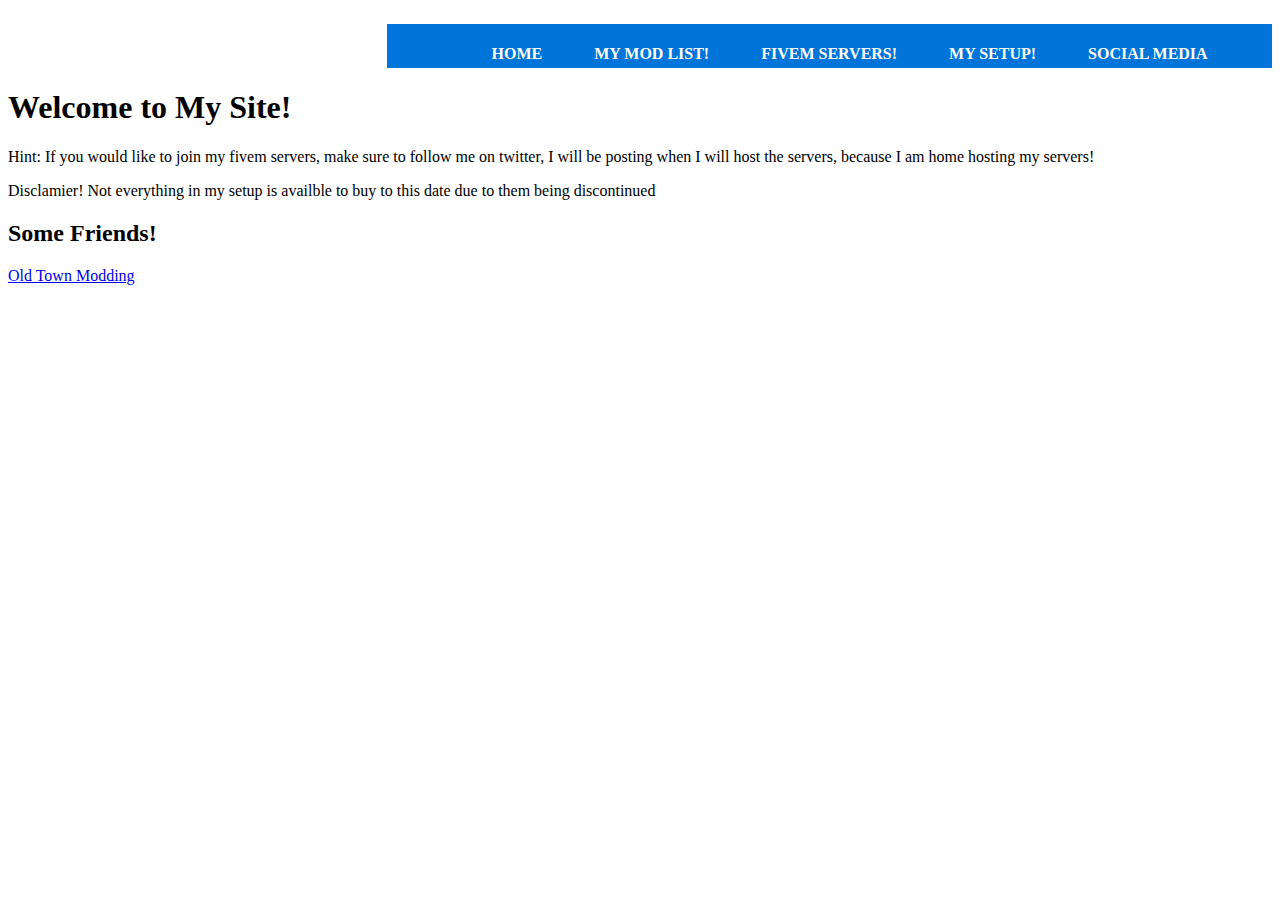
<file: index.html>
<! DOCTYPE html>
<link rel="stylesheet" href="css/style.css">
<html>
    <head>
        <title>TheGamer99PlayzYT | Github</title>
        <meta charset="utf-8">
    </head>
     <!-- Header Menu of the Page -->
<header>
         
    <!-- Top header menu containing
         logo and Navigation bar -->
    <div id="top-header">
               
                 
        <!-- Navigation Menu -->
        <nav>
          <div id="menu">
            <ul>
                <li class="active"><a href="index.html">Home</a></li>
                <li><a href="mymodlist.html">My Mod List!</a></li>
                <li><a href="theinfotojoinmyfivemservers.html">FiveM Servers!</a></li>
                <li><a href="mysetup.html">My Setup!</a></li>
                <li><a href="socialmedia.html">Social Media</a></li>
                <li><a href="games.html">Game Tutorials</a></li>
                <li><a href="videos.html">Vid Info</a></li>
            </ul>
          </div> 
        </nav>
    </div>    
 
    <!-- Image menu in Header to contain an Image and 
         a sample text over that image -->
    <div id="header-image-menu">
 
    </div>
</header>
    <body>
        <h1>Welcome to My Site!</h1>
        <p>Hint: If you would like to join my fivem servers, make sure to follow me on twitter, I will be posting when I will host the servers, because I am home hosting my servers!</p>
        <p>Disclamier! Not everything in my setup is availble to buy to this date due to them being discontinued </p>
        <h2>Some Friends!</h2>
        <a href="https://oldtownmodding.github.io/">Old Town Modding</a>
    </body>
</html>
</file>
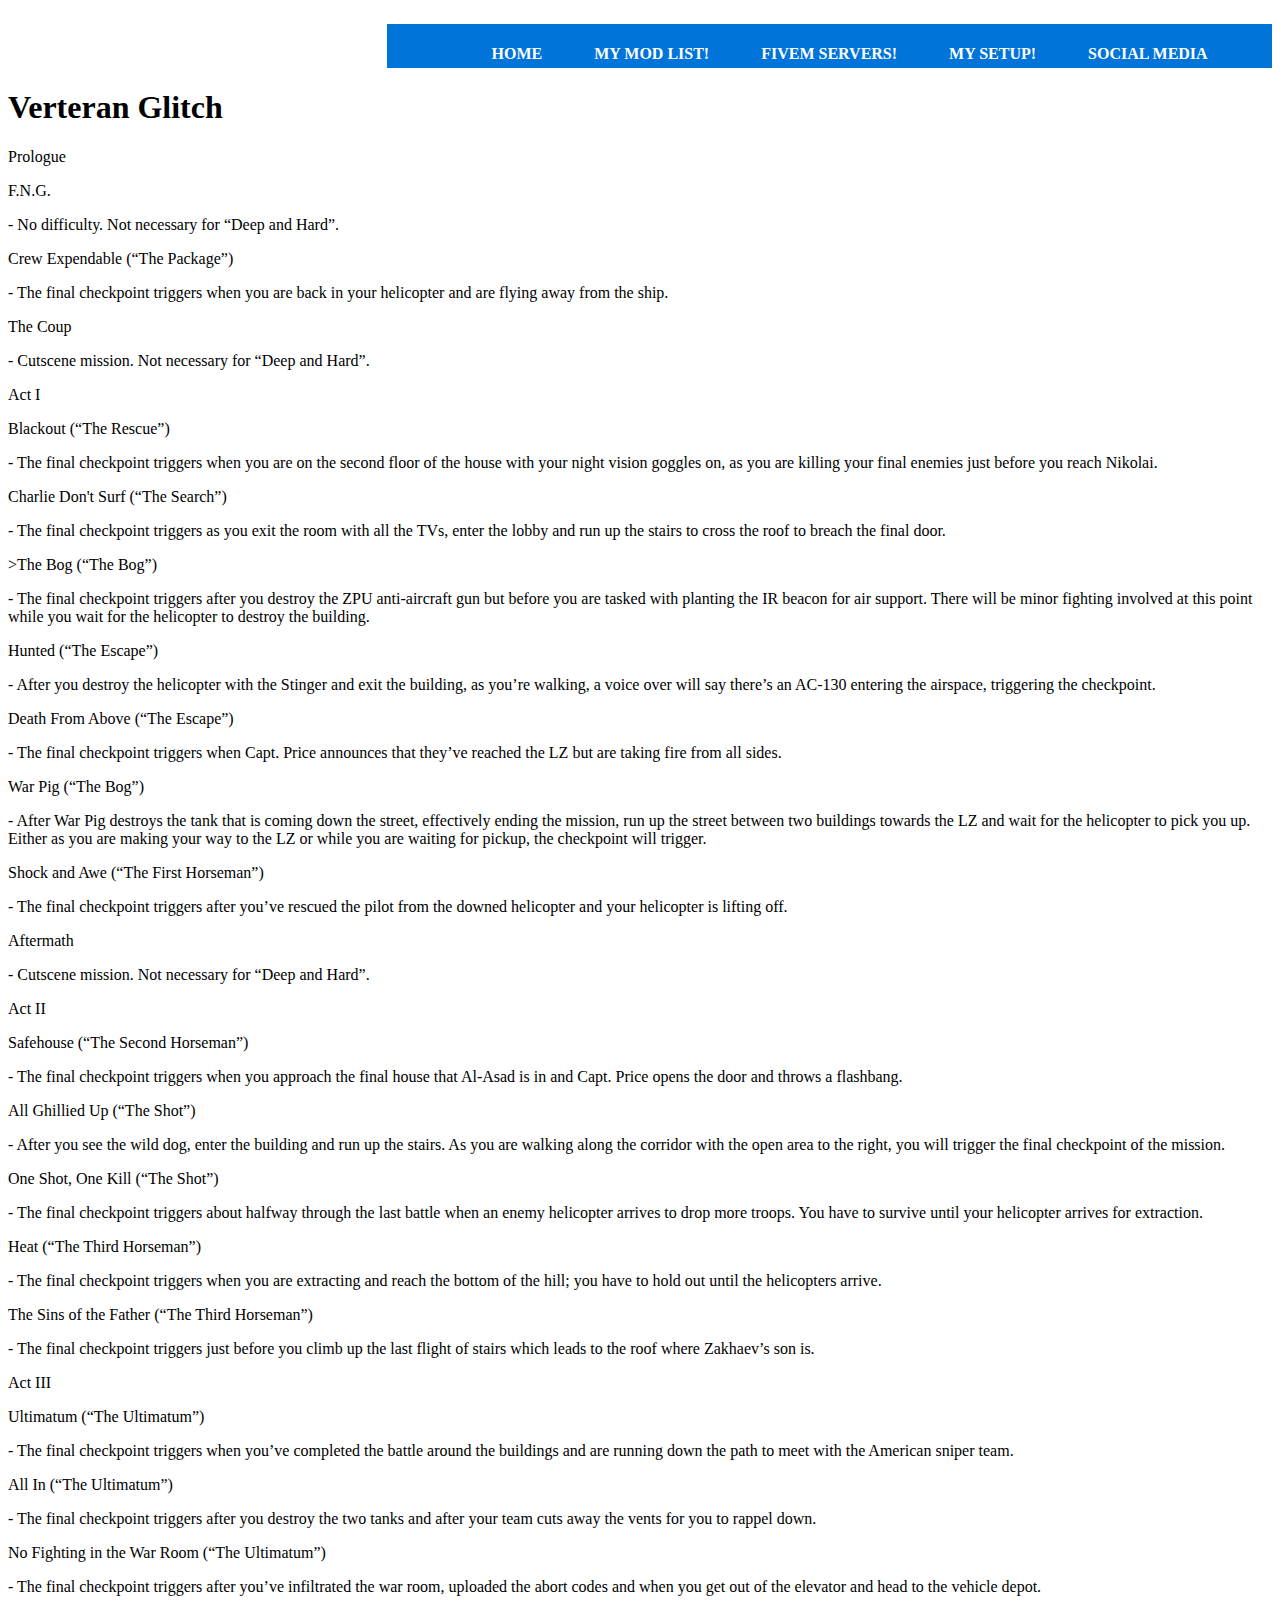
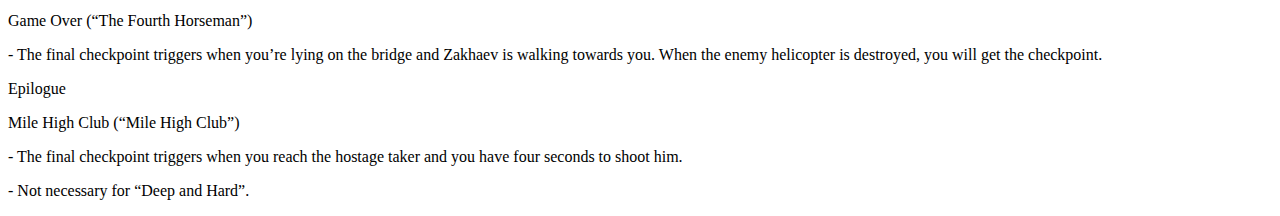
<file: COD4MWR.html>
<! DOCTYPE html>
<link rel="stylesheet" href="css/style.css">
<html>
    <head>
        <title>COD4MWR PS$| TheGamer99PlayzYT</title>
        <meta charset="utf-8">
    </head>
     <!-- Header Menu of the Page -->
<header>
         
    <!-- Top header menu containing
         logo and Navigation bar -->
    <div id="top-header">
               
                 
        <!-- Navigation Menu -->
        <nav>
          <div id="menu">
            <ul>
                <li class="active"><a href="index.html">Home</a></li>
                <li><a href="mymodlist.html">My Mod List!</a></li>
                <li><a href="theinfotojoinmyfivemservers.html">FiveM Servers!</a></li>
                <li><a href="mysetup.html">My Setup!</a></li>
                <li><a href="socialmedia.html">Social Media</a></li>
                <li><a href="games.html">Game Tutorials</a></li>
                <li><a href="videos.html">Vid Info</a></li>
            </ul>
          </div> 
        </nav>
    </div>    
 
    <!-- Image menu in Header to contain an Image and 
         a sample text over that image -->
    <div id="header-image-menu">
 
    </div>
</header>
<body>
    <h1>Verteran Glitch</h1>
    <p>Prologue</p>
    <p>F.N.G.</p>   
    <p>- No difficulty. Not necessary for “Deep and Hard”.</p>
    <p>Crew Expendable (“The Package”) </p>
    <p>- The final checkpoint triggers when you are back in your helicopter and are flying away from the ship.</p>
    <p>The Coup</p>
    <p>- Cutscene mission. Not necessary for “Deep and Hard”.</p>
    <p>Act I</p>
    <p>Blackout (“The Rescue”)</p>
    <p>- The final checkpoint triggers when you are on the second floor of the house with your night vision goggles on, as you are killing your final enemies just before you reach Nikolai.</p>
    <p>Charlie Don't Surf (“The Search”)</p>
    <p>- The final checkpoint triggers as you exit the room with all the TVs, enter the lobby and run up the stairs to cross the roof to breach the final door.</p>
    <p>>The Bog (“The Bog”)</p>
    <p>- The final checkpoint triggers after you destroy the ZPU anti-aircraft gun but before you are tasked with planting the IR beacon for air support. There will be minor fighting involved at this point while you wait for the helicopter to destroy the building.</p>
    <p>Hunted (“The Escape”)</p>
    <p>- After you destroy the helicopter with the Stinger and exit the building, as you’re walking, a voice over will say there’s an AC-130 entering the airspace, triggering the checkpoint.</p>
    <p>Death From Above (“The Escape”)</p>
    <p>- The final checkpoint triggers when Capt. Price announces that they’ve reached the LZ but are taking fire from all sides.</p>
    <p>War Pig (“The Bog”)</p>
    <p>- After War Pig destroys the tank that is coming down the street, effectively ending the mission, run up the street between two buildings towards the LZ and wait for the helicopter to pick you up. Either as you are making your way to the LZ or while you are waiting for pickup, the checkpoint will trigger.</p>
    <p>Shock and Awe (“The First Horseman”)</p>
    <p>- The final checkpoint triggers after you’ve rescued the pilot from the downed helicopter and your helicopter is lifting off.</p>
    <p>Aftermath</p>
    <p>- Cutscene mission. Not necessary for “Deep and Hard”.</p>
    <p>Act II</p>
    <p>Safehouse (“The Second Horseman”)</p>
    <p>- The final checkpoint triggers when you approach the final house that Al-Asad is in and Capt. Price opens the door and throws a flashbang.</p>
    <p>All Ghillied Up (“The Shot”)</p>
    <p>- After you see the wild dog, enter the building and run up the stairs. As you are walking along the corridor with the open area to the right, you will trigger the final checkpoint of the mission.</p>
    <p>One Shot, One Kill (“The Shot”)</p>
    <p>- The final checkpoint triggers about halfway through the last battle when an enemy helicopter arrives to drop more troops. You have to survive until your helicopter arrives for extraction.</p>
    <p>Heat (“The Third Horseman”)</p>
    <p>- The final checkpoint triggers when you are extracting and reach the bottom of the hill; you have to hold out until the helicopters arrive.</p>
    <p>The Sins of the Father (“The Third Horseman”)</p>
    <p>- The final checkpoint triggers just before you climb up the last flight of stairs which leads to the roof where Zakhaev’s son is.</p>
    <p>Act III</p>
    <p>Ultimatum (“The Ultimatum”)</p>
    <p>- The final checkpoint triggers when you’ve completed the battle around the buildings and are running down the path to meet with the American sniper team.</p>
    <p>All In (“The Ultimatum”)</p>
    <p>- The final checkpoint triggers after you destroy the two tanks and after your team cuts away the vents for you to rappel down.</p>
    <p>No Fighting in the War Room (“The Ultimatum”)</p>
    <p>- The final checkpoint triggers after you’ve infiltrated the war room, uploaded the abort codes and when you get out of the elevator and head to the vehicle depot.</p>
    <p>Game Over (“The Fourth Horseman”)</p>
    <p>- The final checkpoint triggers when you’re lying on the bridge and Zakhaev is walking towards you. When the enemy helicopter is destroyed, you will get the checkpoint.</p>
    <p>Epilogue</p>
    <p>Mile High Club (“Mile High Club”)</p>
    <p>- The final checkpoint triggers when you reach the hostage taker and you have four seconds to shoot him.</p>
    <p>- Not necessary for “Deep and Hard”.</p>
</body>
</html>
</file>
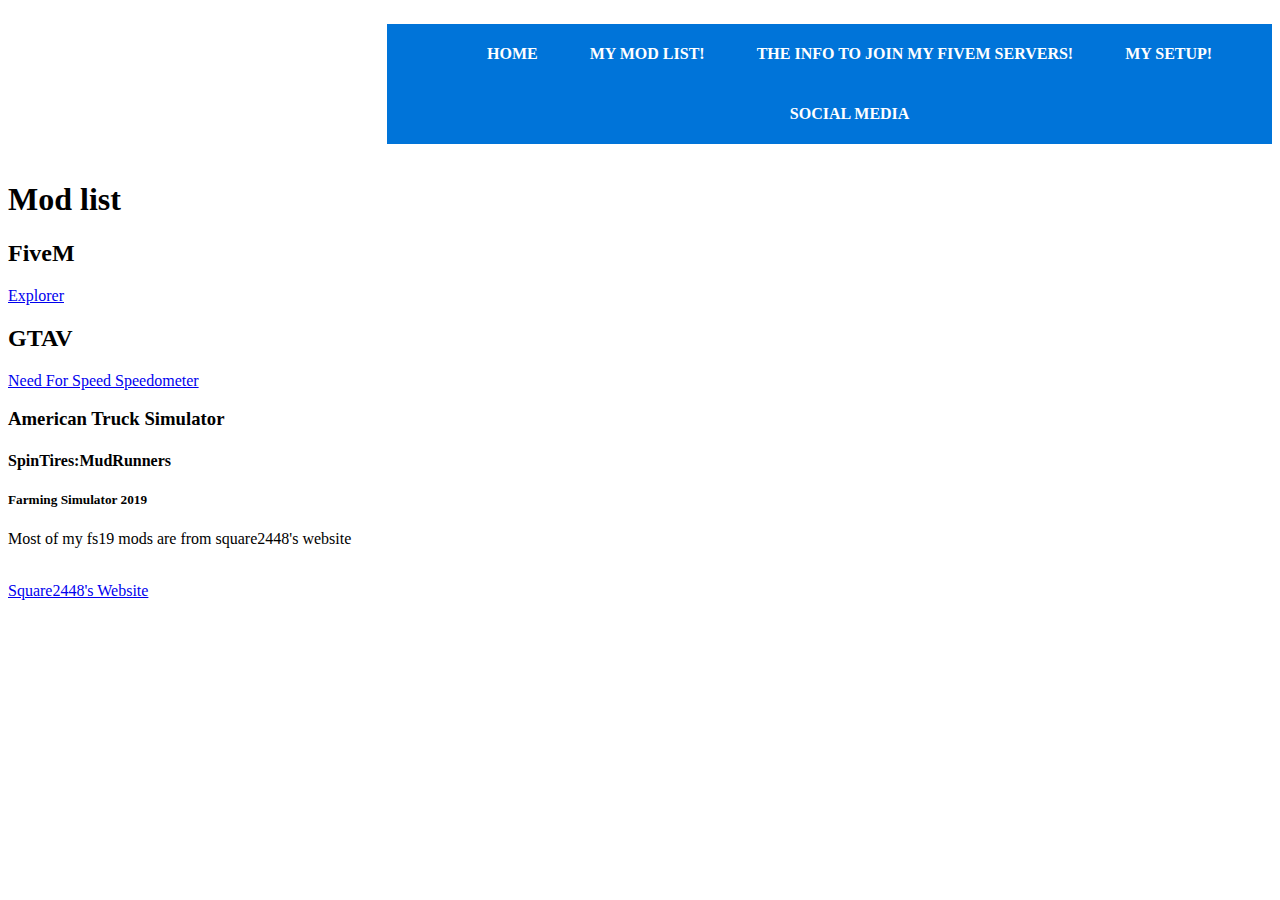
<file: mymodlist.html>
<!DOCTYPE html>
<link rel="stylesheet" href="css/style.css">
<html>
    <head>
        <title>ModList | TheGamer99PlayzYT</title>
        <meta charset="utf-8">
    </head>
     <!-- Header Menu of the Page -->
     <header>
         
        <!-- Top header menu containing
             logo and Navigation bar -->
        <div id="top-header">
                   
                     
            <!-- Navigation Menu -->
            <nav>
              <div id="menu">
                <ul>
                    <li class="active"><a href="index.html">Home</a></li>
                    <li><a href="mymodlist.html">My Mod List!</a></li>
                    <li><a href="theinfotojoinmyfivemservers.html">The info to join my FiveM Servers!</a></li>
                    <li><a href="mysetup.html">My Setup!</a></li>
                    <li><a href="socialmedia.html">Social Media</a></li>
                </ul>
              </div> 
            </nav>
        </div>    
     
        <!-- Image menu in Header to contain an Image and 
             a sample text over that image -->
        <div id="header-image-menu">
     
        </div>
    </header>
    <body>
        <h1>Mod list</h1>
        <h2>FiveM</h2>
        <a href="https://github.com/TheGamer99PlayzYT/explorer">Explorer</a>
        <h2>GTAV</h2>
        <a href="https://github.com/TheGamer99PlayzYT/nfsspeedometer">Need For Speed Speedometer</a>
        <h3>American Truck Simulator</h3>
        <h4>SpinTires:MudRunners</h4>
        <h5>Farming Simulator 2019</h5>
        <p>Most of my fs19 mods are from square2448's website</p>
        <br>
        <a href="https://www.square2448.com/mods/">Square2448's Website</a>
    </body>
</html>
</file>
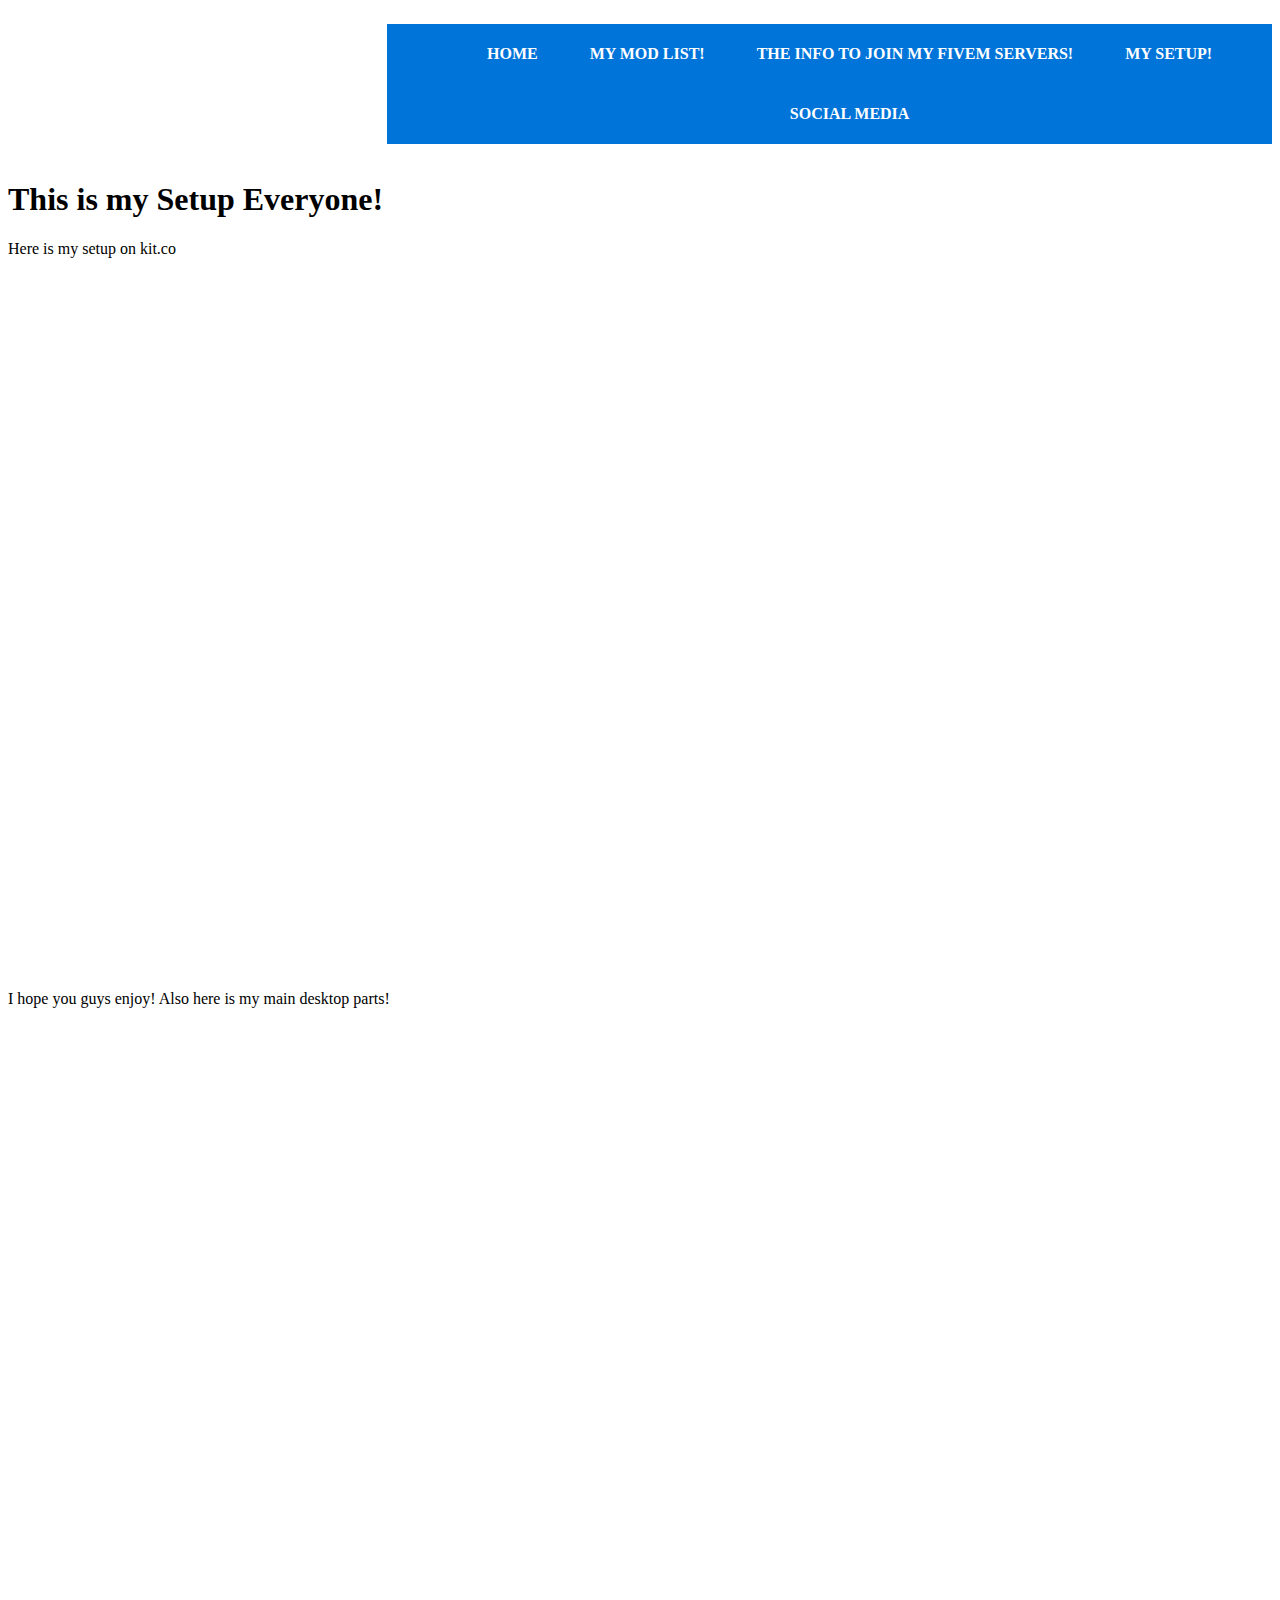
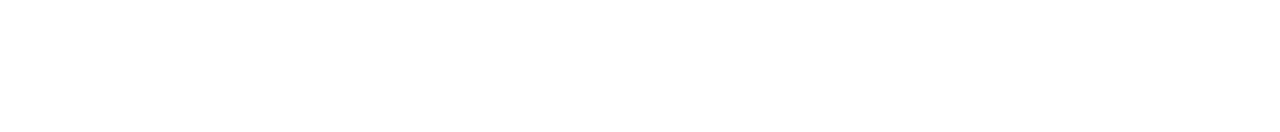
<file: mysetup.html>
<!DOCTYPE html>
<link rel="stylesheet" href="css/style.css">
<html>
    <head>
        <title>MySetup | TheGamer99PlayzYT</title>
        <meta charset="utf-8">
    </head>
     <!-- Header Menu of the Page -->
     <header>
         
        <!-- Top header menu containing
             logo and Navigation bar -->
        <div id="top-header">
                   
                     
            <!-- Navigation Menu -->
            <nav>
              <div id="menu">
                <ul>
                    <li class="active"><a href="index.html">Home</a></li>
                    <li><a href="mymodlist.html">My Mod List!</a></li>
                    <li><a href="theinfotojoinmyfivemservers.html">The info to join my FiveM Servers!</a></li>
                    <li><a href="mysetup.html">My Setup!</a></li>
                    <li><a href="socialmedia.html">Social Media</a></li>
                </ul>
              </div> 
            </nav>
        </div>    
     
        <!-- Image menu in Header to contain an Image and 
             a sample text over that image -->
        <div id="header-image-menu">
     
        </div>
    </header>
        <body>
            <h1>This is my Setup Everyone!</h1>
            <p>Here is my setup on kit.co</p>
            <iframe src="https://kit.co/embed?url=https%3A%2F%2Fkit.co%2FTheGamer99PlayzYT%2Ffull-gaming-setup-1-21" style="display: block; border: 0px; margin: 0 auto; width: 100%; height: 100vw; max-width: 700px; max-height: 700px" scrolling="no"></iframe>
            <p>I hope you guys enjoy! Also here is my main desktop parts!</p>
            <iframe src="https://kit.co/embed?url=https%3A%2F%2Fkit.co%2FTheGamer99PlayzYT%2Fgaming-pc" style="display: block; border: 0px; margin: 0 auto; width: 100%; height: 100vw; max-width: 700px; max-height: 700px" scrolling="no"></iframe>

        </body>
</html>
</file>
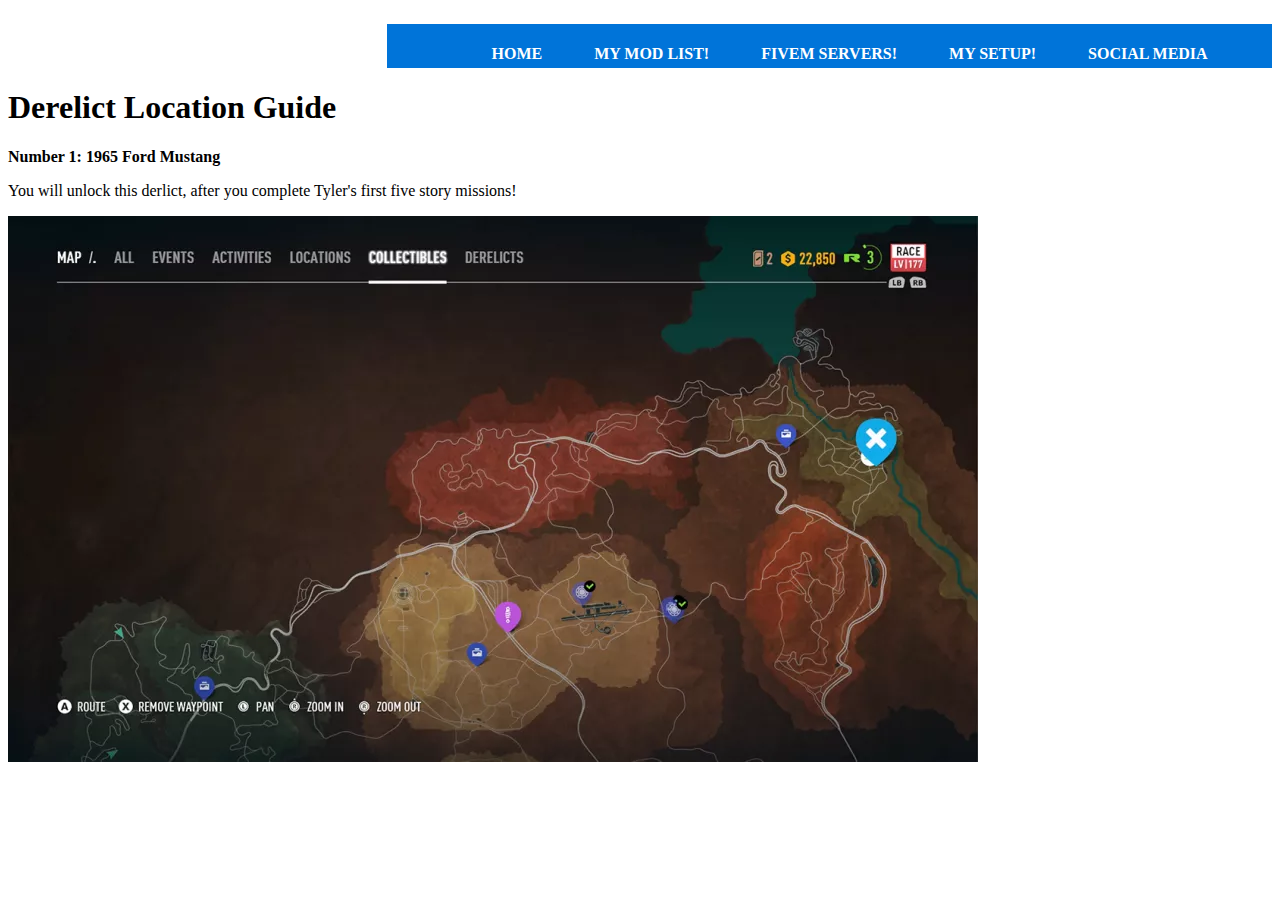
<file: NFSPAYBACK.html>
<! DOCTYPE html>
<link rel="stylesheet" href="css/style.css">
<html>
    <head>
        <title>Need For Speed: Payback | TheGamer99PlayzYT</title>
        <meta charset="utf-8">
    </head>
     <!-- Header Menu of the Page -->
<header>
         
    <!-- Top header menu containing
         logo and Navigation bar -->
    <div id="top-header">
               
                 
        <!-- Navigation Menu -->
        <nav>
          <div id="menu">
            <ul>
                <li class="active"><a href="index.html">Home</a></li>
                <li><a href="mymodlist.html">My Mod List!</a></li>
                <li><a href="theinfotojoinmyfivemservers.html">FiveM Servers!</a></li>
                <li><a href="mysetup.html">My Setup!</a></li>
                <li><a href="socialmedia.html">Social Media</a></li>
                <li><a href="games.html">Game Tutorials</a></li>
                <li><a href="videos.html">Vid Info</a></li>
            </ul>
          </div> 
        </nav>
    </div>    
 
    <!-- Image menu in Header to contain an Image and 
         a sample text over that image -->
    <div id="header-image-menu">
 
    </div>
</header>
    <body>
        <h1>Derelict Location Guide</h1>
        <p><strong>Number 1: 1965 Ford Mustang</strong></p>
        <p>You will unlock this derlict, after you complete Tyler's first five story missions!</p>
        <picture>
        <img src="images/map1.png">
        </picture>
    </body>
</html>
</file>
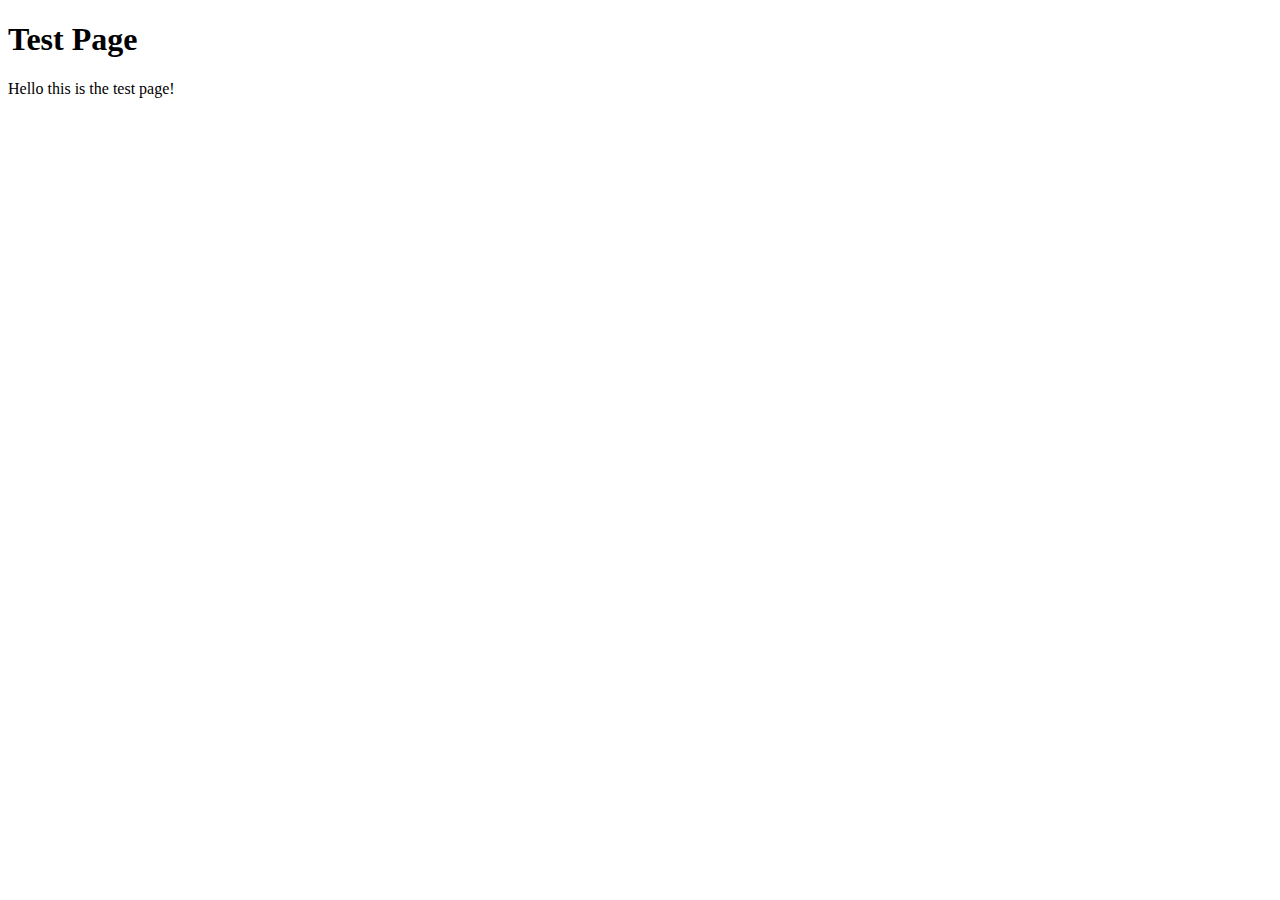
<file: testpage.html>
<!DOCTYPE html>
<html>
    <head>
        <title>TestPage | TheGamer99PlayzYT</title>
        <meta charset="utf-8"
    </head>
    <body>
        <h1>Test Page</h1>
        <p>Hello this is the test page!</p>
    </body>
</html>
</file>
<file: css/style.css>
/*************************/
/*    Styling  Header    */
/*************************/
header{
     
    overflow: hidden;
}
 
#top-header{
         
    text-align: center;
    height: 60px;
}
 
/****************/   
/* Styling Logo */
/****************/
#logo{
    float: left;
    padding: none;
    margin: none;
    height: 60px;
    width: 30%;
}
 
#logo img{
    width: 60%;
    float: left;
    padding: 10px 0px;
}    
 
/***************************/
/* Styling Navigation Menu */
/***************************/
#menu{
    float: right;
    width: 70%;
    height: 100%;
    margin: none;
}
     
#menu ul{
    text-align: center;
    float: right;
    margin: none;
    background: #0074D9;
}
     
#menu li{
    display: inline-block;
    padding: none;
    margin: none;
}
     
#menu li a, #menu li span{
    display: inline-block;
    padding: 0em 1.5em;
    text-decoration: none;
    font-weight: 600;
    text-transform: uppercase;
    line-height: 60px;
}
     
#menu li a{
         
    color: #FFF;
}
     
#menu li:hover a, #menu li span{
    background: #FFF;
    color: #0074D9;
    border-left: 1px solid #0074D9;
    text-decoration: none;
}
</file>
